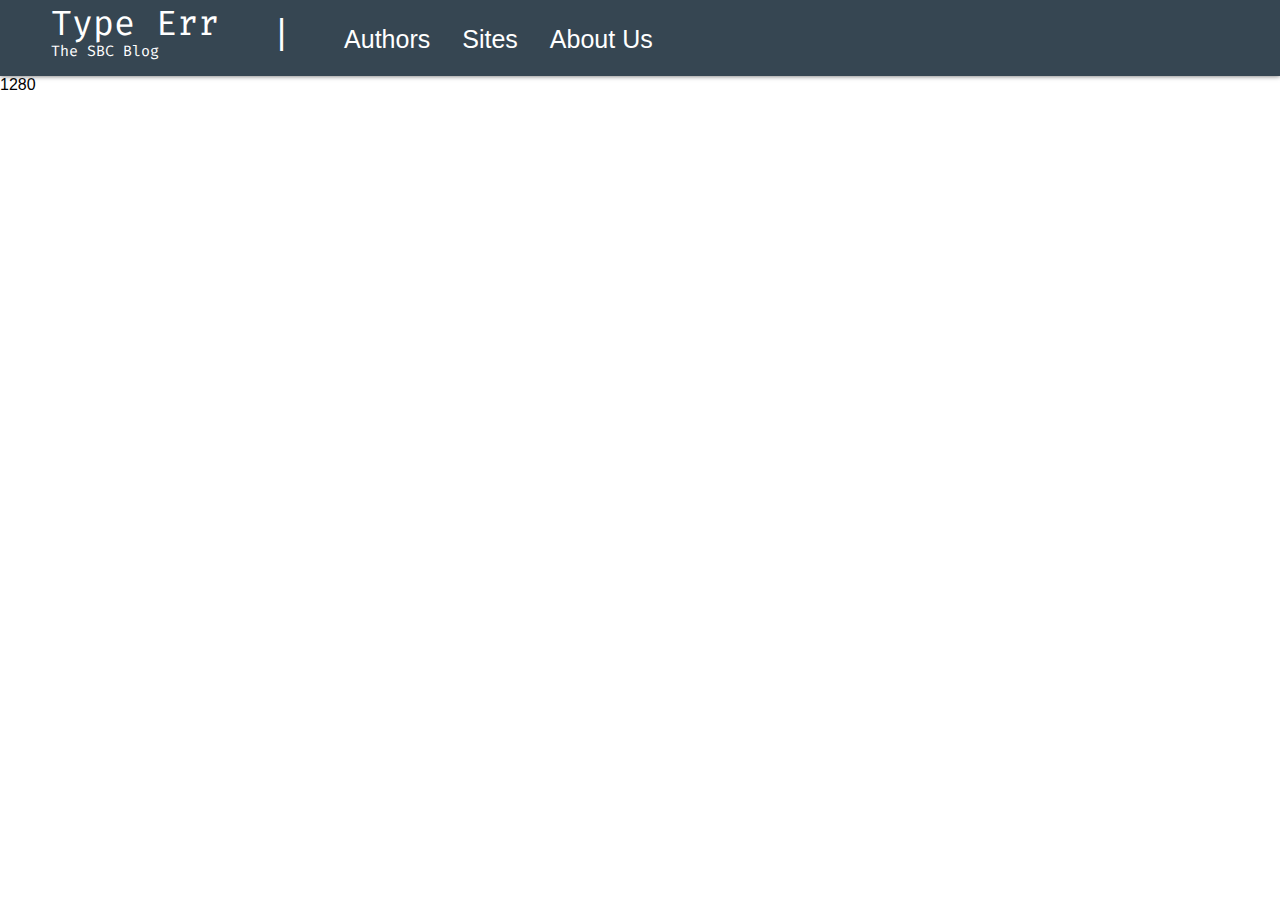
<file: index.html>
<!DOCTYPE html>
<html>
    <head>
        <title>
            Hello Wrld - The SBC Blog
        </title>
        <meta name="viewport" content="width=device-width, initial-scale=1.0">
        <link href="style.css" rel="stylesheet" type="text/css" />
        <link rel="icon" type="image/x-icon" href="SBC.ico">
    </head>
    <header>

    </header>
    <body>            
        <script src="script.js"></script>
        <div class="navparent">
            <div class="navchild">
                <div href="index.html" class="dropbtn wrld">Type Err
                    <p class="bc">The SBC Blog</p>
                </div>
                <div class="divider">|</div>  

                <div class="dropbtn" onclick="drop()">
                    Authors
                    
                </div>
                
                <div class="dropbtn" onclick="sites()">
                    Sites

                </div>
                <div class="dropbtn">About Us</div>
                
                <div id="mySidenav" class="sidenav">
                    <a href="#">Posts</a>

                                            
                    <div class="accordion">Authors</div>
                        <div class="panel">
                          <a>Hello World</a>
                          <a>Placeholder</a>
                          <a>Self-Promotion</a>
                        </div>
                        
                        <div class="accordion" onclick="responsiveAuth">Sites</div>
                        <div class="panel">
                          <p>Lorem ipsum...</p>
                        </div>
                    <a href="#">About Us</a> 
                </div>

                <button href="javascript:void(0)" class="sidebtn closebtn" onclick="openNav()">
                    <a class="closebtn" id="swish">
                        &equals;
                    </a>
                </button>
            </div>
                


            </div>
        </div>
        
        <div id="authorDropdown" class="dropdown-content">
            <a class="drop" href="#">Jakeob</a>
            <a href="#">XeonElemental</a>
            
            <div class="new">New!
            <a class="drop" href="#">May</a>
            </div>
        </div>
        <div id="siteDropdown" class="site-content">
            <a href="#">SBC Home</a>
            <a href="#">BC Home</a>
            <a href="#">SG Home</a>
        </div>
    

<script>
    var b = window.innerWidth;
    document.write(b);

</script>
    </body>
</html>
</file>
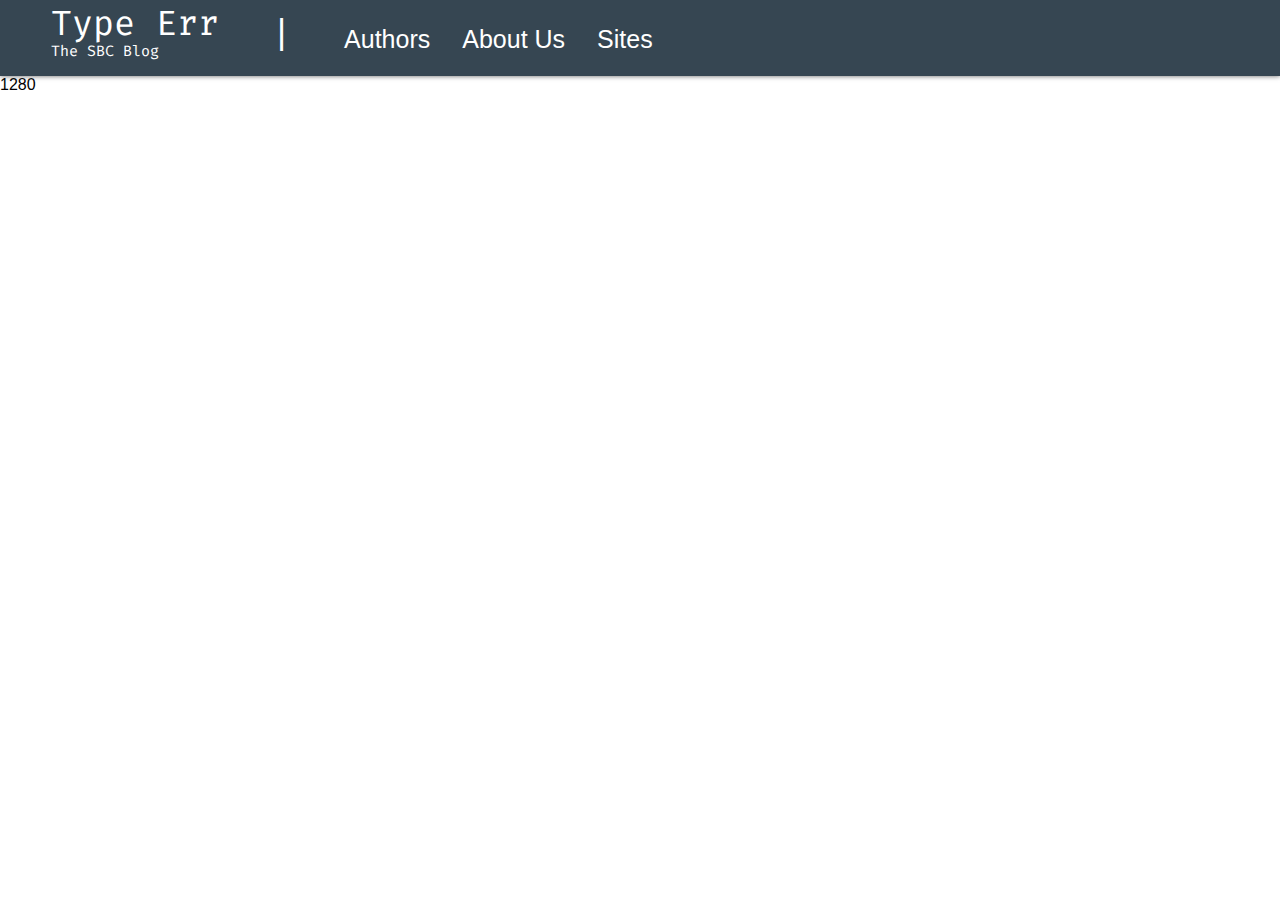
<file: main/index.html>
<!DOCTYPE html>
<html>
    <head>
        <title>
            Hello Wrld - The SBC Blog
        </title>
        <meta name="viewport" content="width=device-width, initial-scale=1.0">
        <link href="style.css" rel="stylesheet" type="text/css" />
        <link rel="icon" type="image/x-icon" href="SBC.ico">
    </head>
    <header>

    </header>
    <body>            
        <script src="script.js"></script>
        <div class="navparent">
            <div class="navchild">
                <div href="/main/index.html" class="dropbtn wrld">Type Err
                    <p class="bc">The SBC Blog</p>
                </div>
                <div class="divider">|</div>  

                <a href="/authors/list.html" class="dropbtn">Authors</a>
                <a href="/main/about-us.html" class="dropbtn">About Us</a>

                <div class="dropbtn" onclick="sites()">
                    Sites

                </div>
                <div id="mySidenav" class="sidenav">
                    <a href="#">Posts</a>

                                            
                    <div class="accordion">Authors</div>
                        <div class="panel">
                          <p>Lorem ipsum...</p>
                        </div>
                        
                        <div class="accordion">Sites</div>
                        <div class="panel">
                          <p>Lorem ipsum...</p>
                        </div>
                    <div href="/main/about-us.html">About Us</div> 
                </div>

                <div id="swish" href="javascript:void(0)" class="sidebtn closebtn" onclick="openNav()">
                    &equals;
                </div>
            </div>
                


            </div>
        </div>
        
        <div id="siteDropdown" class="site-content">
            <a href="#">SBC Home</a>
            <a href="#">BC Home</a>
            <a href="#">SG Home</a>
        </div>
    

<script>
    var b = window.innerWidth;
    document.write(b);

</script>
    </body>
</html>
</file>
<file: style.css>
@import url('https://fonts.googleapis.com/css2?family=Fira+Code&family=Zilla+Slab&display=swap');
@media screen and (min-width:668px) {
body {
    margin: 0;
    font-family: Arial, Helvetica, sans-serif;
}
.navparent {
  background-color: #364652;
  overflow: hidden;
  color: white;
  padding: 0px 35px 0px 35px;
  position: sticky;
  box-shadow:0px 0px 5px 0px #646464;
}
.navchild {
  display: flex;
  flex-wrap:nowrap;
  float:left;
  width: auto;
}
.dropbtn {
  float: left;
  background: none;
  color: white;
  padding: 0px 16px 0px 16px;
  margin-top:25px;
  vertical-align: bottom;
  font-size: 25px;
  border: none;
  cursor: pointer;
}.dropbtn:hover, .dropbtn:focus {
    color: #b8b8b8;
    text-decoration: underline;
  }
.wrld {
  min-width:168px;
  flex-wrap:nowrap;
  margin:0;
  font-family: 'Fira Code';
  font-size: 35px;
} .wrld:hover {
  color:#dadada;
  text-decoration:none;
}
.divider {
  float:left;
  position: relative;
  font-size: 35px;
  padding-left: 30px;
  padding-right: 30px;
  margin: 12px;
}
.bc {
  font-size: 15px;
  margin-top: -5px;
  vertical-align: auto;
}
.dropdown {
    position: relative;
    display: inline-block;
}
.dropdown-content {
    display: none;
    position: absolute;
    background-color: #f1f1f1;
    min-width: 160px;
    margin-left:330px;
    margin-top:7px;
    box-shadow: 0px 8px 16px 0px rgba(0,0,0,0.2);
    border-radius: 5px;
    z-index: 1;
  }
.dropdown-content a {
    color: black;
    padding: 12px 16px;
    text-decoration: none;
    display: block;
  } 
  .new {
    color: #ff8282;
    font-size:11px;
    margin:-7px;
  } .drop {
    font-size:16px;
    margin:-0px 0px 7px 0px;
  }
.site-content {
    display: none;
    position: absolute;
    background-color: #f1f1f1;
    min-width: 160px;
    margin-left:450px;
    margin-top:7px;
    box-shadow: 0px 8px 16px 0px rgba(0,0,0,0.2);
    border-radius: 5px;
    z-index: 1;
  } .site-content a:hover {background-color:#dadada}
.site-content a {
    color: black;
    padding: 12px 16px;
    text-decoration: none;
    display: block;
  }
.sidebtn {
  display:none;
} #main {
  display:none;
} .sidenav {
  display:none;
}
.dropdown-content a:hover {background-color: #dadada}
  
.show {display:block;} 
}

@media screen and (max-width:669px){
  
  body {
    margin:auto;
  }
  .navparent {
    background-color: #364652;
    color: white;
    padding: 1px 0px 1px 5px;
    position: sticky;
    box-shadow:0px 0px 5px 0px #646464;
  }
  .navchild {display:flex;}
  .dropbtn {display:none;}

  .sidebtn {
    margin-left:auto;
    margin-right: 20px;
    background: none;
    margin-top:7px;
    font-size: 25px;
    border: none;
    color: white;
    cursor: pointer;
  } .sidebtn:hover {
    opacity: 70%;
  }
  .wrld {
    min-width:168px;
    display:contents;
    font-family: 'Fira Code';
    font-size:45px;
  } .wrld:hover {
    color: #dadada;
  }
  .bc {
    font-family: Arial, Helvetica, sans-serif;
    font-size:15px;
    margin-top: 5px;
  } @media screen and (max-width:380px) {
    .bc {display: none}} .divider {display:none;}
 
 .sidenav {
  float:left;
  margin-top:59px;
  min-height: 220px;
  width: 0;
  position: fixed;
  z-index: 1;
  top: 0;
  left: 0;
  background-color: #364652;
  opacity:97%;
  overflow-x: hidden;
  padding-top: 26px;
  transition: 0.1s;
}

.sidenav a {
  font-family: "Zilla Slab";
  padding: 15px 0px 8px 16px;
  text-decoration: none;
  font-size: 21px;
  color: #c9bebe;
  display: block;
  transition: 0.3s;
}

.sidenav a:hover {
  color: #f1f1f1;
}

.sidenav .closebtn {
  position: absolute;
  top: 0;
  right: 25px;
  font-size: 36px;
  margin-left: 50px;
}
.accordion {
  background-color: #364652;
  font-family: "Zilla Slab";
  color: #c9bebe;
  font-size:21px;
  cursor: pointer;
  padding: 16px;
  width: 100%;
  text-align: left;
  border: none;
  outline: none;
  transition: 0.4s;
}
.panel {
  display: none;
  padding: 0 28px;
  background-color:#3c4e5b;
  overflow: hidden;
} #swish {
  font-size: 40px;
}


#main {display:none;}
.dropdown-content {display: none;}
.site-content {display: none;}
}
</file>
<file: main/style.css>
@import url('https://fonts.googleapis.com/css2?family=Fira+Code&family=Zilla+Slab&display=swap');
@media screen and (min-width:703px) {
body {
    margin: 0;
    font-family: Arial, Helvetica, sans-serif;
}
.navparent {
  background-color: #364652;
  overflow: hidden;
  color: white;
  padding: 0px 35px 0px 35px;
  position: sticky;
  box-shadow:0px 0px 5px 0px #646464;
}
.navchild {
  display: flex;
  flex-wrap:nowrap;
  float:left;
  width: auto;
}
.dropbtn {
  float: left;
  background: none;
  text-decoration:none;
  color: white;
  padding: 0px 16px 0px 16px;
  margin-top:25px;
  vertical-align: bottom;
  font-size: 25px;
  border: none;
  cursor: pointer;
}.dropbtn:hover, .dropbtn:focus {
    color: #b8b8b8;
    text-decoration: underline;
  }
.wrld {
  min-width:168px;
  flex-wrap:nowrap;
  margin:0;
  font-family: 'Fira Code';
  font-size: 35px;
} .wrld:hover {
  color:#dadada;
  text-decoration:none;
}
.divider {
  float:left;
  position: relative;
  font-size: 35px;
  padding-left: 30px;
  padding-right: 30px;
  margin: 12px;
}
.bc {
  font-size: 15px;
  margin-top: -5px;
  vertical-align: auto;
}
.dropdown {
    position: relative;
    display: inline-block;
}

  .new {
    color: #ff8282;
    font-size:11px;
    margin:-7px;
  } .drop {
    font-size:16px;
    margin:-0px 0px 7px 0px;
  }
.site-content {
    display: none;
    position: absolute;
    background-color: #f1f1f1;
    min-width: 160px;
    margin-left:590px;
    margin-top:-7px;
    box-shadow: 0px 8px 16px 0px rgba(0,0,0,0.2);
    border-radius: 5px;
    z-index: 1;
  } .site-content a:hover {background-color:#dadada}
.site-content a {
    color: black;
    padding: 12px 16px;
    text-decoration: none;
    display: block;
  }
.sidebtn {
  display:none;
} #main {
  display:none;
} .sidenav {
  display:none;
}
.dropdown-content a:hover {background-color: #dadada}
  
.show {display:block;} 
}

@media screen and (max-width:703px){
  
  body {
    margin:auto;
  }
  .navparent {
    background-color: #364652;
    color: white;
    padding: 1px 0px 1px 5px;
    position: sticky;
    box-shadow:0px 0px 5px 0px #646464;
  }
  .navchild {display:flex;}
  .dropbtn {display:none;}

  .sidebtn {
    margin-left:auto;
    margin-right: 20px;
    background: none;
    margin-top:7px;
    font-size: 25px;
    border: none;
    cursor: pointer;
  } .sidebtn:hover {
    stroke-opacity: 50%;
  }
  .wrld {
    min-width:168px;
    display:contents;
    font-family: 'Fira Code';
    font-size:45px;
  } .wrld:hover {
    color: #dadada;
  }
  .bc {
    font-family: Arial, Helvetica, sans-serif;
    font-size:15px;
    margin-top: 5px;
  } @media screen and (max-width:380px) {
    .bc {display: none}} .divider {display:none;}
 
 .sidenav {
  float:left;
  margin-top:59px;
  min-height: 220px;
  width: 0;
  position: fixed;
  z-index: 1;
  top: 0;
  left: 0;
  background-color: #364652;
  opacity:97%;
  overflow-x: hidden;
  padding-top: 26px;
  transition: 0.1s;
}

.sidenav a {
  font-family: "Zilla Slab";
  padding: 15px 0px 8px 16px;
  text-decoration: none;
  font-size: 21px;
  color: #c9bebe;
  display: block;
  transition: 0.3s;
}

.sidenav a:hover {
  color: #f1f1f1;
}

.sidenav .closebtn {
  position: absolute;
  top: 0;
  right: 25px;
  font-size: 36px;
  margin-left: 50px;
}
.accordion {
  background-color: #364652;
  font-family: "Zilla Slab";
  color: #c9bebe;
  font-size:21px;
  cursor: pointer;
  padding: 16px;
  width: 100%;
  text-align: left;
  border: none;
  outline: none;
  transition: 0.4s;
}
.panel {
  padding: 0 18px;
  background-color: white;
  display: none;
  overflow: hidden;
} #swish {
  font-size: 40px;
}


#main {display:none;}
.dropdown-content {display: none;}
.site-content {display: none;}
}

/*Rory! */
.cntr-txt {
  position:absolute;
  top:50%;
  left:50%;
  transform: translate(-50%,-50%);
  font-size: 50px;
  color:#e8fdff;
  text-decoration:none;
} .cntr-txt:hover {
  color:#8af7ff;
} .cntr-txt2 {
  position:absolute;
  left:50%;
  font-size:50px;
  transform: translate(-50%,-50%);
}
.dis-txt {
  font-size:25px;
  position:absolute;
  padding:3px;
  bottom:5px;
  color:#7bff00
}
.main {
  height:100vh;
  background-image: url("rory.bmp");
  background-size:cover;
  background-position:center top;
  position: relative;
  color:white;
} 
.rory-img {
  max-width:100%;
  max-height:100%;
}
.vertical-line {
  padding-bottom:100%;
  padding:20px;
  border-left: 4px solid #364652;
  height: 230px;
}
.r {
  font-size:75px;
  color:#364652;
  font-family:"Zilla Slab";
} .r:hover {
  color:#364652;
} .sub {
  color:#646464;
} .life {
  font-family:'Trebuchet MS', 'Lucida Sans Unicode', 'Lucida Grande', 'Lucida Sans', Arial, sans-serif;
  text-decoration:underline;
  color:#e46c4e;
}

.scrll {
  font-size:23px;
  color:#364652;
  opacity: 10%;
}
</file>
